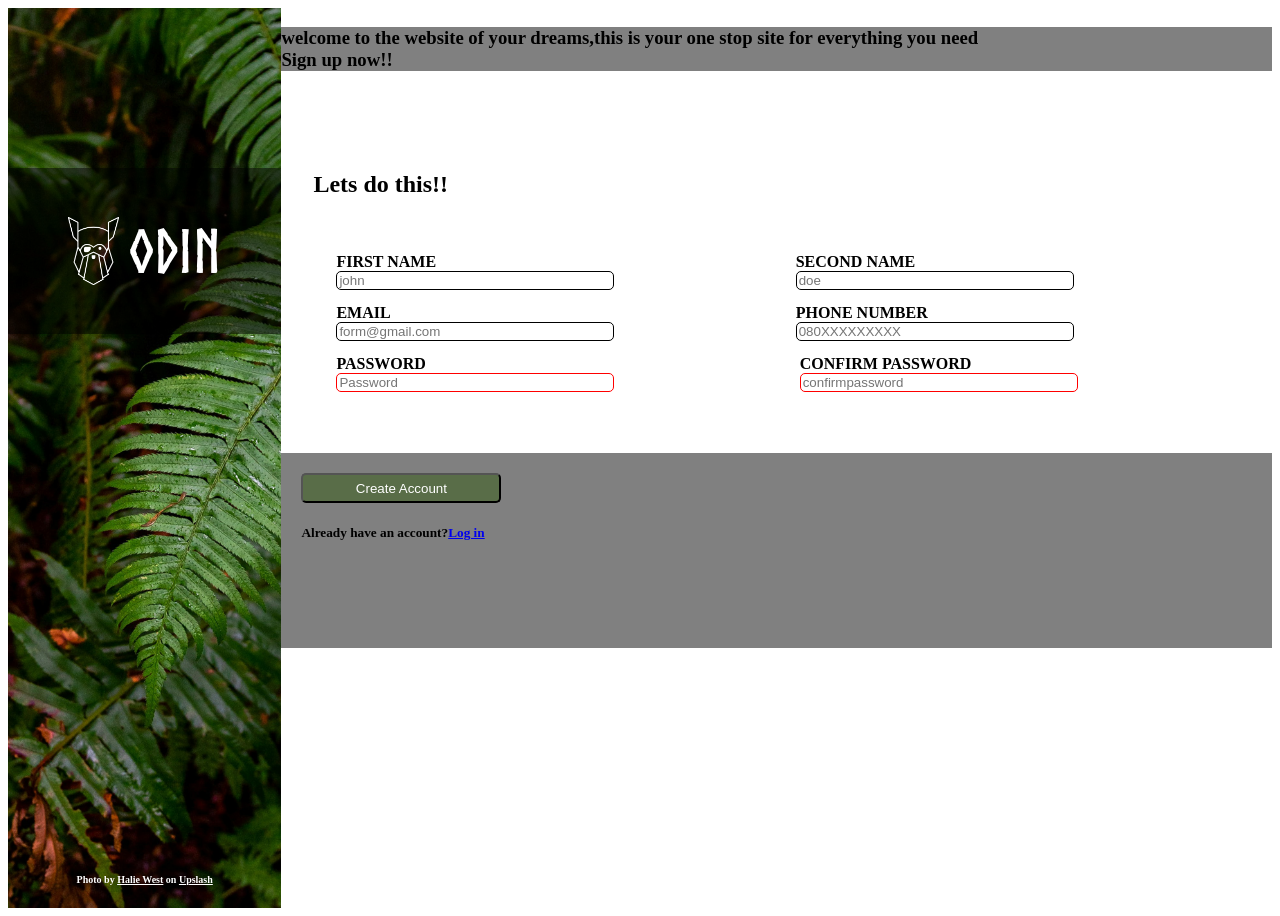
<file: index.html>
<!DOCTYPE html>
<html lang="en">
<head>
    <meta charset="UTF-8">
    <meta name="viewport" content="width=device-width, initial-scale=1.0">
    <title>Document</title>
    <link rel="stylesheet" href="form.css">
</head>
<body>
<div class="whole-form">
     <div class="left-section">
        <div class="logo">
            <img src="./odin-lined.png" />
            <h1>ODIN</h1>
        </div>
        <h6>Photo by <a href="https://unsplash.com/@haliewestphoto" target="_blank">Halie West</a> on <a href="https://unsplash.com/" target="_blank">Upslash</a></h6>
    </div>
    <div class="side1">
     <div class="heading">
        <h3>welcome to the website of your dreams,this is your one stop site for everything you need <br>Sign up now!!</h3>
     </div>

     <div class="formClass">
        <form action="" >
            <div class="formbody">
            <h2> Lets do this!!</h2>
            <section class="form-flex">
                <div class="form-group">
                <label for="firstname">FIRST NAME</label>
                <input type="text" id="firstname" name="firstname" required placeholder="john">
                </div>
                <div class="form-group">
                <label for="secondname">SECOND NAME</label>
                <input type="text" id="secondname" name="secondname"required placeholder="doe">
                </div><br>

               <div class="form-group">
                <label for="email">EMAIL</label>
                <input type="email" id="email" name="EMAIL" required placeholder="form@gmail.com">
                </div>

                <div class="form-group">
                <label for="number">PHONE NUMBER</label>
                <input type="tel" id="number" name="phone" required  pattern="^0\d{10}$" placeholder="080XXXXXXXXX">
                </div><br>

                <div class="form-group">
                <label for="password">PASSWORD</label>
                <input type="password" id="password" name="PASSWORD" required  pattern="^(?=.*[A-Za-z])(?=.*\d)[A-Za-z\d]{8,}$"
 placeholder="Password">
                </div>
            
                <div class="form-group">
                <label for="confirmpassword">CONFIRM PASSWORD</label>
                <input type="password" id="confirmpassword" name="CONFIRMPASSWORD" required placeholder="confirmpassword">
                </div>
            </section>
            </div>
            <div class="formbutton">
            <section class="buttonsection">
           <button>Create Account</button>
           <h5>Already have an account?<a href="form.html">Log in</a></h5>
           </section>
           </div>
        </form>
    </div>
    </div>
   </div>
</body>
</html>
</file>
<file: form.css>
@font-face{
 font-family: 'Norse-Bold';
    src:url('norse/Norsebold.otf') format('opentype');
    font-weight: bold;
    font-style: normal;
 }
.whole-form{
  display: flex;
  height: 100vh;
  
  
}
.formClass{
  flex: 2;                  
  display: flex;
  align-items: center;       
  justify-content: center;            
  box-sizing: border-box;    
}

.form-flex{
  display: flex;
  flex-wrap: wrap;
  gap: 0.5rem;
  margin-bottom: 2.4rem;
  margin-top: 2rem;
  padding:20px;
}
.form-group{
  flex: 1 1 calc(50% - 2rem);
  padding:3px;  
  display: flex;
  flex-direction: column;
}

.formbody{
  margin-top: rem;
  margin-left: 2rem;
  margin-bottom: 1rem;
  
}
.left-section {
    display: flex;
    flex-direction: column;
    justify-content: space-between;
    background-image: url(halie-west-25xggax4bSA-unsplash.jpg);
    background-size: cover;
    width: 40%;
    align-items: center;
    height: 100vh;
}
.logo {
    display: flex;
    flex-direction: row;
    justify-content: center;
    align-items: center;
    background-color: rgba(0, 0, 0, 0.5);
    padding: 10px;
    gap: 10px;
    margin-top: 160px;
}
.logo img {
    width: 20%;
}

.logo h1 {
    font-family: 'Norse-Bold', sans-serif;
    color: white;
    font-size: 60px;
}

.left-section h6 {
    color: white;
    a {
        color: white;
    }
    font-size: 10px;
}
input{
  width: 17rem;
  border-radius: 0.3rem;
  border: 0.1rem solid ;   
  border-radius: 5px;       
  outline:none             
}
button{
  background-color:#596D48;
  color: white;
  border-radius: 5px;
  width: 200px;
  height: 30px;
}
label{
  font-weight:bold;
}
.buttonsection{
   
  padding: 20px;

}
.formbutton{
  background-color: grey;
  height: 195px;;
}
.heading{
  background-color: grey;
  margin-bottom:5rem;
  margin-left: rem;
}
input:focus{
  border-color: blue;
}
input[type="password"]:invalid{
  border-color: red;
}
</file>
